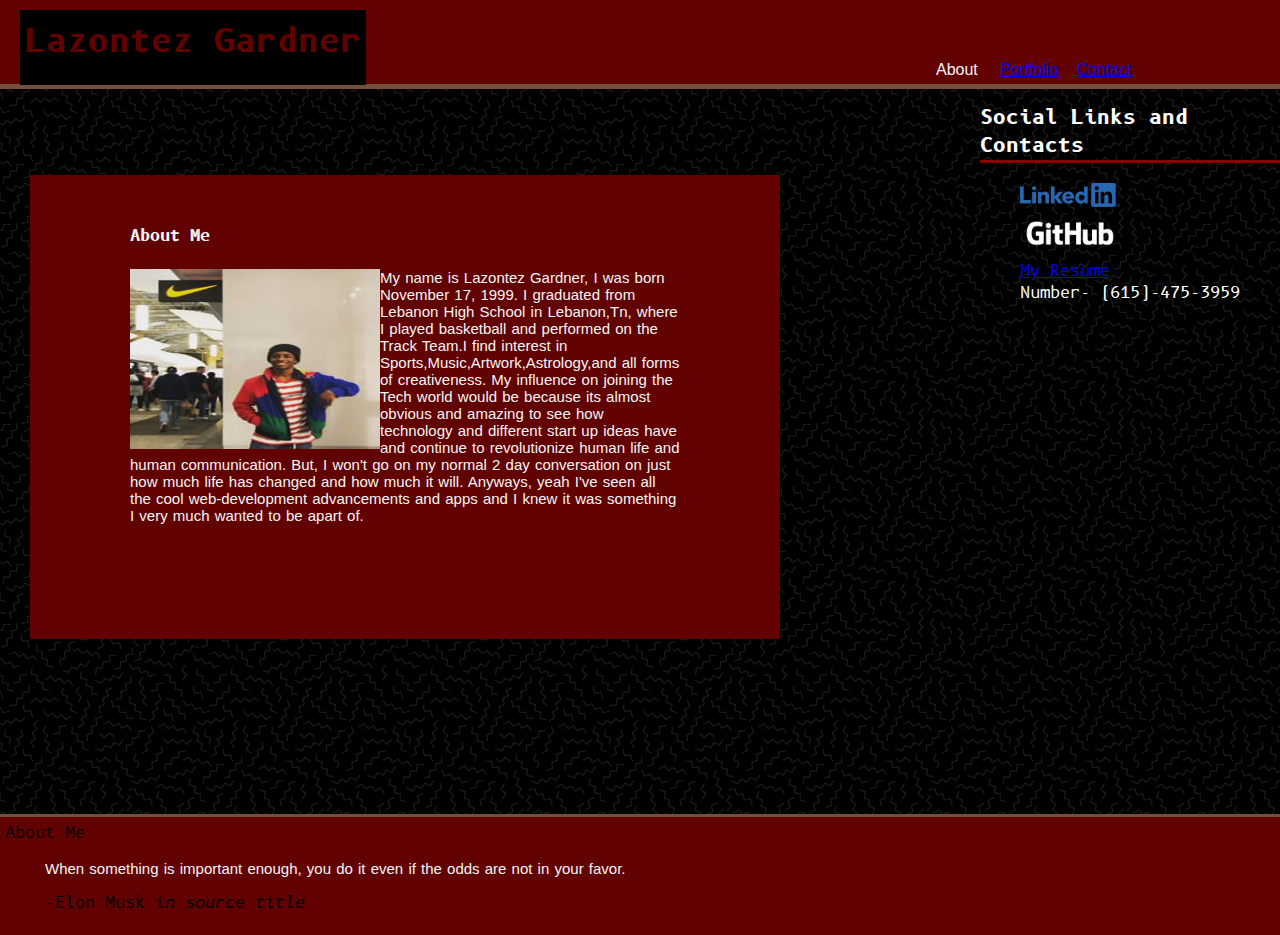
<file: hw/index.html>
<!DOCTYPE html>
<html>

<head>
    <title>About Me</title>
    <link href="https://fonts.googleapis.com/css?family=B612+Mono:700i&display=swap" rel="stylesheet">
    <link rel="stylesheet" type="text/css" href="assets/css/index.css">
    <link rel="stylesheet" type="text/css" href="assets/css/style.css">

    <style>
        body {
            font-family: 'B612 Mono', monospace;
        }
    </style>

</head>

<body>
    <header>


        <h1 id="name">Lazontez Gardner</h1>
        <nav>
            <div id="topLinks">

                <ul class="topLinks" id="aboutTopLink"><a href="https://lazontez.github.io/A-Portfolio/hw/index.html"
                        target="blank"></a>About</a></ul>
                </h3>
                <ul class="topLinks" id="portfolioTopLink"><a href="https://lazontez.github.io/A-Portfolio/hw/port.html"
                        target="blank">Portfolio</a></ul>

                <ul class="topLinks" id="contactTopLink"><a
                        href="https://lazontez.github.io/A-Portfolio/hw/contact.html" target="blank">Contact</a></ul>


            </div>
        </nav>
    </header>
    <div id="contactLinks">
        <h3 id="socialLinksHead">Social Links and Contacts</h3>
        <ol id="linkContent">
            <li><a href="https://www.linkedin.com/in/lazontez-gardner-805669169/ " class="contactLink"><img
                        src="assets\images\LI-Logo.png" width="100px" target="blank"></a></li>
            <li><a href="https://github.com/Lazontez?tab=repositories" class="contactLink"><img
                        src="assets\images\GitHub_Logo_White.png" width="100px" target="blank"></a></li>
            <li><a href="https://lazontez.github.io/A-Portfolio/resume2.pdf" target="blank">My Resume</a></li>
            <li>Number- (615)-475-3959</li>
            <!-- <li<a href="https://www.linkedin.com/in/lazontez-gardner-805669169/ " class="contactLink"><img
                        src="assets\images\LI-Logo.png" width="100px"></a></li>
            <li><a href="https://github.com/Lazontez?tab=repositories" class="contactLink"><img
                        src="assets\images\GitHub_Logo_White.png" width="100px"></a></li>
            <li>Phone Number (615)-475-3959</li> -->
        </ol>
    </div>
    <section id="mainBio">

        <h4 id="about">About Me</h4>

        <div>
            <img src="assets\images\Screenshot_20190424-003449.png" class="image" width="250px" height="180px">

            <p>
                My name is Lazontez Gardner, I was born November 17, 1999. I graduated from Lebanon High School
                in Lebanon,Tn, where I played basketball and performed on the Track Team.I find interest in
                Sports,Music,Artwork,Astrology,and all forms of creativeness. My influence on joining the
                Tech world would be because its almost obvious and amazing to see how technology and different start up
                ideas have and continue to revolutionize human life and human communication. But, I won't go on my
                normal 2 day conversation on just how much life has changed and how much it will.
                Anyways, yeah I've seen all the cool web-development advancements and apps and I knew it was something I
                very much wanted to be apart of.
            </p>
        </div>
    </section>

</body>
<footer>
    <div class="card" id="footer">
        <div class="card-header">
            About Me
        </div>
        <div class="card-body">
            <blockquote class="blockquote mb-0">
                <p>When something is important enough, you do it even if the odds are not in your favor.</p>
                <footer class="blockquote-footer">-Elon Musk<cite title="Source Title"> in source title</cite></footer>
            </blockquote>
        </div>
    </div>
</footer>

</html>
</file>
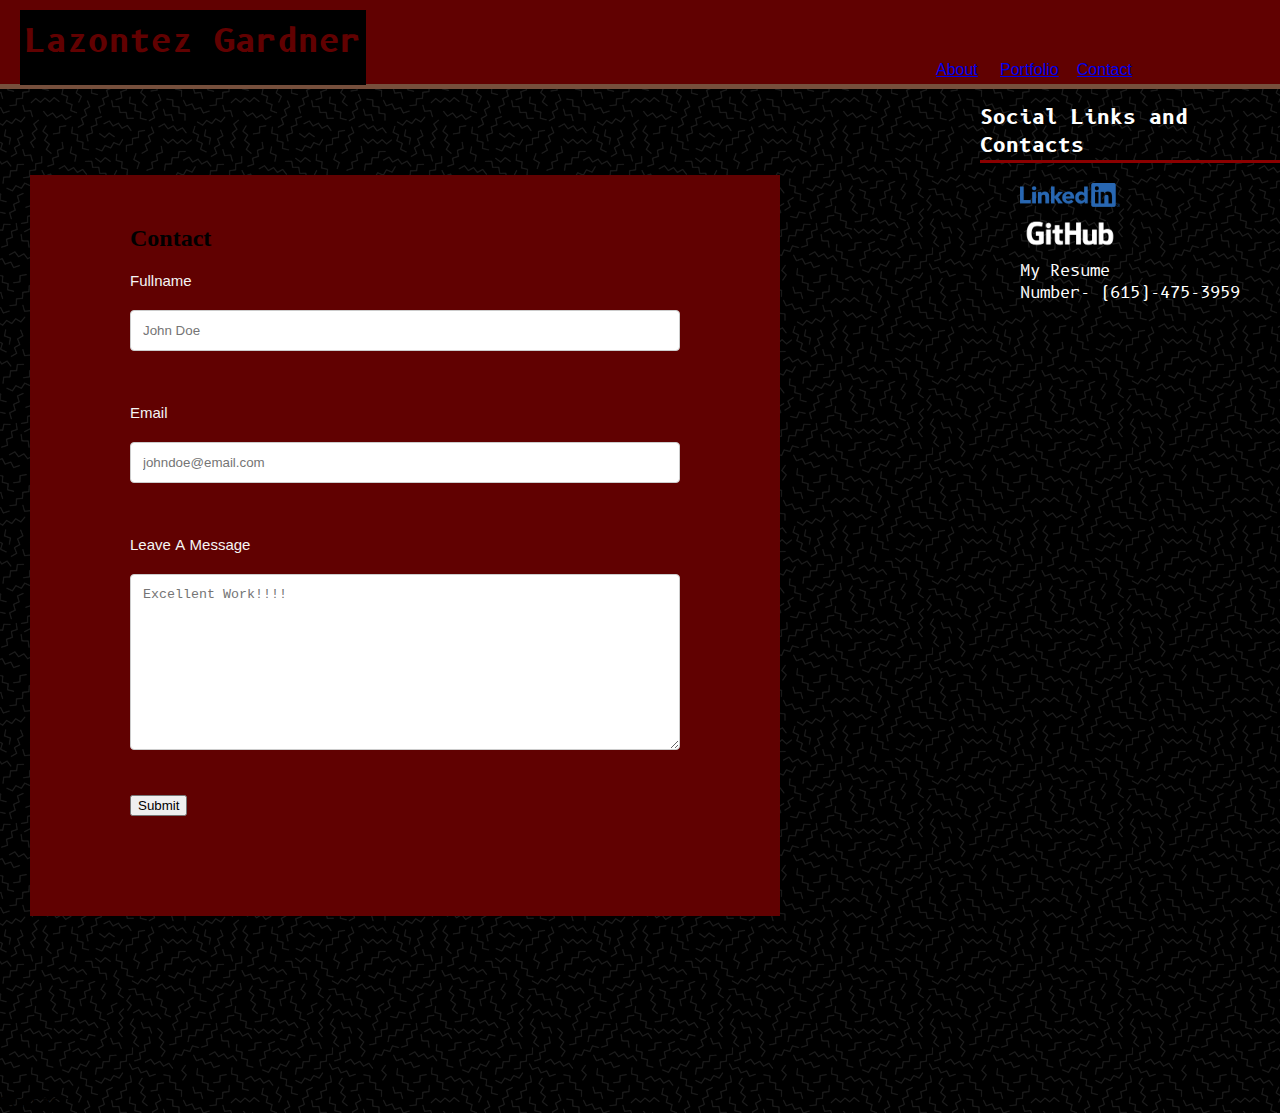
<file: hw/contact.html>
<!DOCTYPE html>
<html>

<head>
    <title>Contact Me</title>
    <link href="https://fonts.googleapis.com/css?family=B612+Mono:700i&display=swap" rel="stylesheet">
    <link rel="stylesheet" type="text/css" href="assets/css/index.css">
    <link rel="stylesheet" type="text/css" href="assets/css/style.css">

    <style>
        body {
            font-family: 'B612 Mono', monospace;
            /* font-family: 'Source Code Pro', monospace; */

        }
    </style>

</head>

<body>
    <header>


        <h1 id="name">Lazontez Gardner</h1>
        <nav>
            <div id="topLinks">

                <ul class="topLinks" id="aboutTopLink"><a
                        href="https://lazontez.github.io/A-Portfolio/hw/index.html">About</a></ul>
                </h3>
                <ul class="topLinks" id="portfolioTopLink"><a
                        href="https://lazontez.github.io/A-Portfolio/hw/port.html">Portfolio</a></ul>

                <ul class="topLinks" id="contactTopLink"><a
                        href="https://lazontez.github.io/A-Portfolio/hw/contact.html">Contact</a></ul>

            </div>
        </nav>
    </header>
    <div id="contactLinks">
        <h3 id="socialLinksHead">Social Links and Contacts</h3>
        <ul id="linkContent">
            <li><a href="https://www.linkedin.com/in/lazontez-gardner-805669169/ " class="contactLink"><img
                        src="assets\images\LI-Logo.png" width="100px"></a></li>
            <li><a href="https://github.com/Lazontez?tab=repositories" class="contactLink"><img
                        src="assets\images\GitHub_Logo_White.png" width="100px"></a></li>
            <li><a href="https://lazontez.github.io/A-Portfolio/resume2.pdf"></a>My Resume</a></li>
            <li>Number- (615)-475-3959</li>
        </ul>
    </div>
    <section id="mainContact">
        <h2 id="contact">Contact</h2>
        <form>

            <p id="fullName">Fullname</p>
            <input name="name" placeholder="John Doe" type="text">
            <br><br>

            <p id="email">Email</p>
            <input name="Email" placeholder="johndoe@email.com" type="email">
            <br> <br>


            <p id=Message>Leave A Message</p>
            <textarea name="message" rows="10" placeholder="Excellent Work!!!!" cols="30"></textarea>
            <br><br>
            <input type="submit">
        </form>
    </section>
    <footer>
        Contact
    </footer>
</body>
</file>
<file: hw/assets/css/index.css>
body{
    margin: 0px;
    font-family: 'Roboto', sans-serif;

    background-image:url("memphis-mini-dark.png");
    /* background-color: rgb(63, 59, 5, 0.329); */
}
header {
    border-bottom: 5px;
    background-color: #610101;
    padding: 20px;
    border-bottom-style: solid;
    border-bottom-color: #86886794;
    
     
}
h1{
    /* position: relative;
    left: 15%;
    bottom:15%; */
    display: inline;
    color: #610101;
    background-color: #000000;
    padding: 10px 5px 21px 5px;
}
#aboutTopLink {
position: absolute;
    left: 70%;
    top: 5%;
    font-family: "Ariel", 'Helvitica Neue',Helvetica,sans-serif;
    display: inline;
    color: whitesmoke;
}

#portfolioTopLink{
    position: absolute;
    left: 75%;
    top: 5%;
    font-family: "Ariel", 'Helvitica Neue',Helvetica,sans-serif;
    color: whitesmoke;

}

#contactTopLink{
    font-family: "Ariel", 'Helvitica Neue',Helvetica,sans-serif;
    position: absolute;
    left: 81%;
    top:5%;
    color: whitesmoke;
   
}
h2{
    font-family: Georgia,Times, 'Times New Roman', serif;
    /* position: absolute; */
    /* left:16%;
    top:20%; */
    z-index: 1;
    color: #4aaaa5;
   
}

p{  
    font-family: "Ariel", 'Helvitica Neue',Helvetica,sans-serif;
    font-size: 15px;
    word-spacing: 1px;
    color: whitesmoke;
    
}
.image{
    float: left;
    /* left:16%;
    top:30%; */
   
}


.topLink{
    border-left-style: none;
    border-right-style:none;
    border-bottom-style: solid;
    border-bottom-color: black;
    background-color: white;
    z-index: 2px;
}

#mainBio{
    background-color:#610101;
    margin-top: 15px;
    margin-bottom: 15px;
    margin-left: 150px;
    width: 550px;
    padding: 100px 100px;
    display: inline-block;
    position: relative;
    top: -160px;
    right: 120px;

}

.topLinks:hover {
background-color: black;
display: inline;

}
 input[type=text], select, textarea {
    width: 100%; 
    padding: 12px; 
    border: 1px solid #ccc;
    border-radius: 4px; 
    box-sizing: border-box; 
    margin-top: 6px; 
    margin-bottom: 16px; 
    resize: vertical  
   } 

 input[type=email], select, textarea{
    width: 100%; 
    padding: 12px; 
    border: 1px solid #ccc;
    border-radius: 4px; 
    box-sizing: border-box; 
    margin-top: 6px; 
    margin-bottom: 16px; 
    resize: vertical  
 } 

#mainContact{
    background-color:#610101;
    margin-top: 15px;
    margin-bottom: 15px;
    margin-left: 150px;
    width: 550px;
    padding: 100px 100px;
    display: inline-block;
    position: relative;
    top: -160px;
    right: 120px;
    
}

#contact{
    margin-top: -50px;
    color: #000000
}


#about{
/* margin-left: -150px; */
margin-top: -50px;  
color: whitesmoke;
}

#mainSection{
    background:whitesmoke;
    position: relative;
    left: 350px;
    /* top: 50px; */
    width: 650px;
    height: 800px;
}
</file>
<file: hw/assets/css/style.css>
#contactLinks{
    
    color: white;
    position: relative;
    left:980px;
}
li{
    list-style: none;
}
.contactLink{
    color: whitesmoke;
}
#socialLinksHead{
    margin-top:15px;
    font-size: 20px;
    width: 310px;
    border-bottom: darkred;
    border-bottom-style: solid;
}
#footer{
    background-color: #610101;
    border-top-color: #86886794;
    border-top-style: solid;
    padding:5px;
}
#portMain{
    background:gray;
    position: relative;
    margin-left: 50px;
   
    width: 800px;
    height:950px;
    top:-150px;
    padding: 30px;
}
#cryptotitle{
/* background-color: black; */
   width:300px;
   color: whitesmoke;
   /* position: relative;
   top:220px; */
 
   text-align: center;
   height:50px
}
#trivia{
    position: relative;
    float: left;
    bottom: 300px;
    left: 440px;
}
#triviaTitle{
    /* background-color: black; */
     color: whitesmoke;
    /* position: relative;
    top: 220px; */
    text-align: center;
    height: 50px;
}
#shoeJunkie{
    position: relative;
    right: 300px;
}
#shoeTitle{
    /* background-color: black; */
    /* width: 300px; */
    color: whitesmoke;
    /* position: relative;
    top: 220px;
    left: 300px; */
    text-align: center;
    height: 50px;
  
}
#crystalCollector{
    position: relative;
    float: left;
    bottom: 300px;
    left: 440px;

}
#crystalTitle{
    /* background-color: black; */
    /* width: 300px; */
    color: whitesmoke;
    /* position: relative;
    top: 220px; */
    text-align: center;
    height: 50px;
}
#gifSearch{
    position: relative;
    right: 300px;
}
#gifTitle{
    /* background-color: black; */
    /* width: 300px; */
    color: white;
    /* position: relative;
    top: 220px; */
    text-align: center;
    height: 50px;
}
#wordGuess{
    position: relative;
    float: left;
    bottom: 300px;
    left: 440px;

}
#wordGuessTitle{
    /* background-color: black; */
    width: 300px;
    color: whitesmoke;
    /* position: relative;
    top: 220px; */
    text-align: center;
    /* height: 50px; */
    
}
</file>
